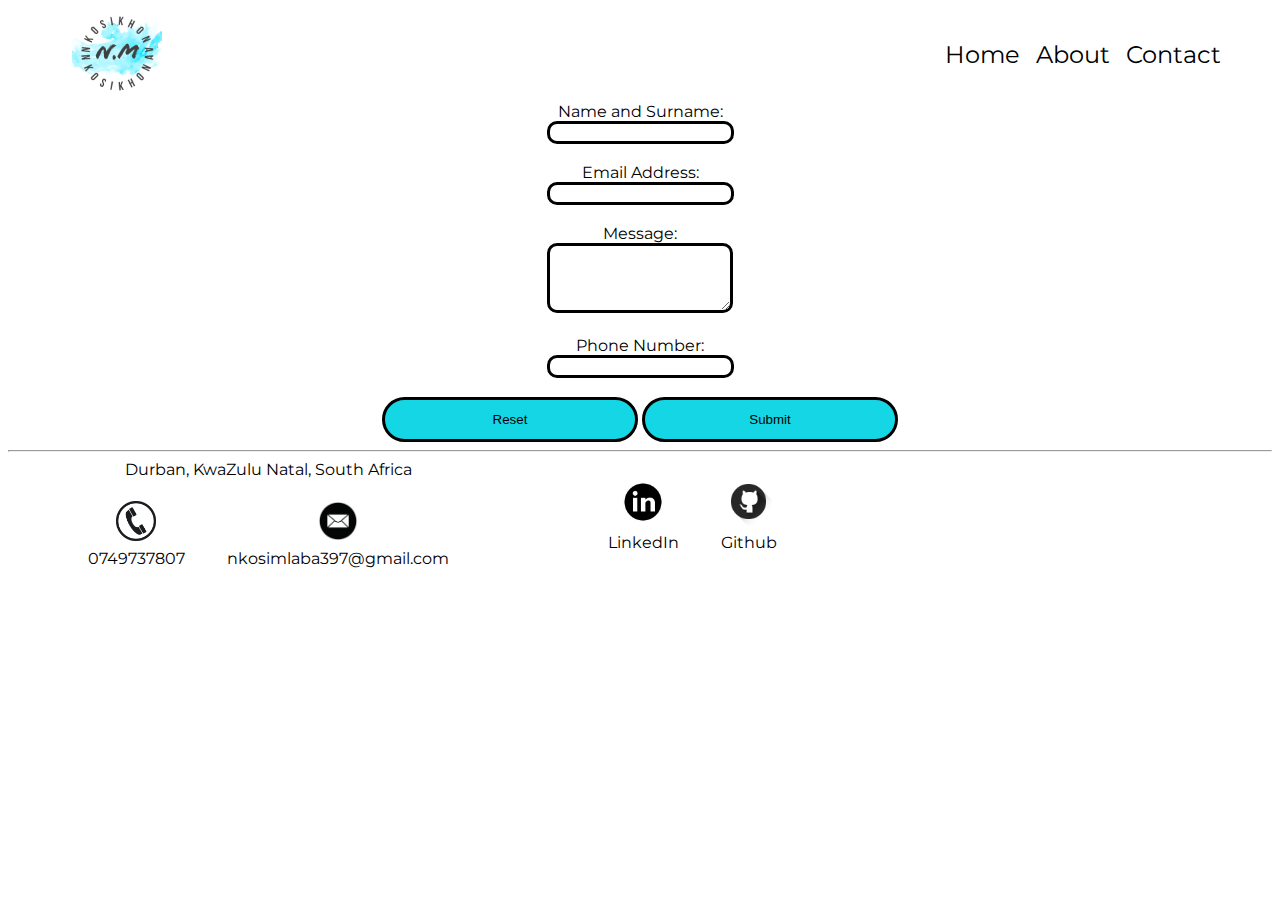
<file: contactme.html>
<!DOCTYPE html>
<html lang="en">
<head>
    <meta charset="UTF-8">
    <meta name="viewport" content="width=device-width, initial-scale=1.0">
    <title>Contact me</title>
    <link rel="stylesheet" href="style.css" />
</head>
<body>

    <!-- navigation -->
    <nav class="desktop-nav" id="header-nav">
    </nav>

    <!-- form -->
    <div style="display: flex; justify-content: center;">
        <form id="contact-form" style="text-align: center;" action="https://formspree.io/f/myyrljkj" method="POST" >
            <div id="form-inputs">
                <label for="name">Name and Surname:</label><br>
                <input type="text" id="name" name="name" required><br><br>
                
                <label for="email">Email Address:</label><br>
                <input type="email" id="email" name="email" required><br><br>
                
                <label for="message">Message:</label><br>
                <textarea id="message" name="message" rows="4" required></textarea><br><br>
                
                <label for="phone">Phone Number:</label><br>
                <input type="tel" id="phone" name="phone"><br><br>
                
                <div >
                    <button type="reset">Reset</button>
                    <button type="submit">Submit</button>
                </div>
            </div>
        
        </form>
    </div>

    <hr>
    
    <!-- footer -->
    <footer id="footer">
    </footer>

    <script type="module" src="contactme.js"></script>
</body>
</html>
</file>
<file: style.css>
@import url('https://fonts.googleapis.com/css2?family=Montserrat:ital,wght@0,100..900;1,100..900&display=swap');

/* common */
body, a{
    font-family: "Montserrat", sans-serif;
    color: black;
    text-decoration: none;
}

.desktop-nav {
    display: flex;
    padding-right: 3vw;
}

.nav-links {
    display: flex;
    padding-right: 1vw;
    align-content: flex-end;
    gap: 1rem;
    list-style: none;
    font-size: 1.5rem;
}

.footer-nav{
    display: flex;
    flex-wrap: wrap;
}

nav {
    justify-content: space-around;
    align-items: center;
}

.logo {
    flex: 1;
}

.logo img {
    height: 7vw;
    padding-left: 5vw;
}

td {
    text-align: center;
    padding-left: 20px;
    padding-right: 20px;
}

.text {
    flex: 1;
    padding: 20px;
}

button {
    height: 5vh;
    width: 20vw;
}

.contact {
    align-content: flex-start;
    text-align: right;
    align-items: right;
}

.map-container {
    text-align: right;
    align-items: right;
    border-radius: 10rem;
    align-content: flex-end;
    border:0;
    border-color: white;
    border-radius: 1rem;

}


/* index */
.videos {
    height: 57vw;
}

.videos video {
    width: 100%;
}

.container {
    position: relative;
    display: flex;
    align-items: center;
}

.image {
    flex: 1;
    padding: 5px;
    text-align: right;
    
}

.image img {
    max-width: 100%;
    height: 30vw;
    border-radius: 50%;
}

.about-container {
    align-items: center;
    text-align: center
}


/* contact */
.contact-email {
    text-align: center;
    padding: 5px;
    border: solid black;
    border-radius: 1rem;
}

.contact-form-div {
    display: flex; 
    justify-content: center;
}

button {
    border-radius:2rem;
    border: solid #000000;
    background-color: rgb(21, 214, 228);

}

input, textarea {
    border-radius:10px;
    border: 3px solid #000000;
}

.form-inputs {
    justify-content: center
}


/* about me */
i {
    font-size: 10vw;
}

.project-box {
    padding: 10px;
}

.project-1 {
    width: 15vw;
}

.project-2, .project-3 {
    width: 10vw;
    padding-left: 5vw;
    padding-right: 5vw;
}

#skills-logo-container {
    text-align: center;
}
</file>
